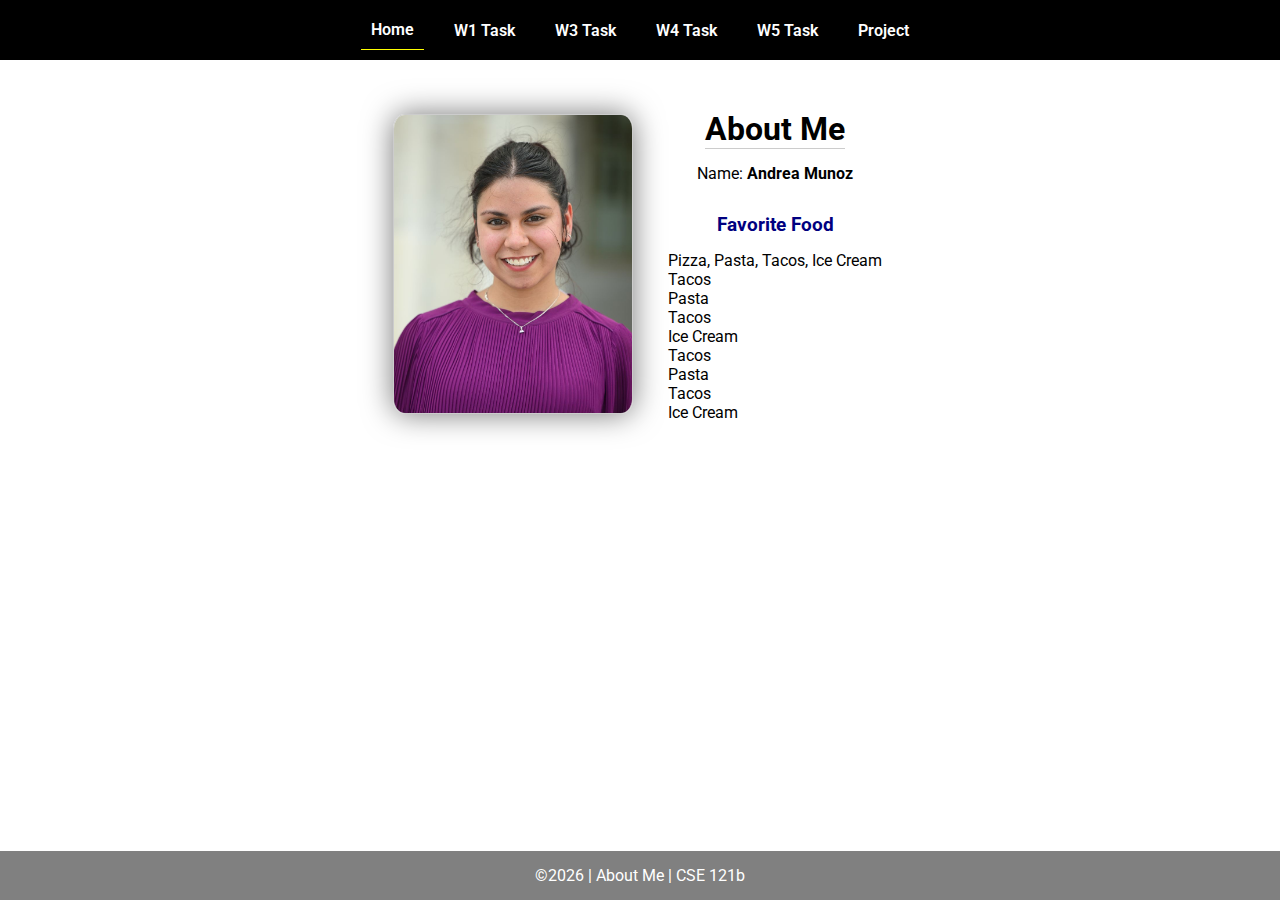
<file: index.html>
<!DOCTYPE html>
<html lang="en">

<head>
  <meta charset="UTF-8">
  <meta name="viewport" content="width=device-width, initial-scale=1.0">
  <title>About Me | CSE 121b | W02: Programming Tasks</title>
  <link rel="preconnect" href="https://fonts.googleapis.com">
  <link rel="preconnect" href="https://fonts.gstatic.com" crossorigin>
  <link href="https://fonts.googleapis.com/css2?family=Roboto:wght@400;600&display=swap"
    rel="stylesheet">
  <link rel="stylesheet" href="styles/main.css">
</head>

<body>
  <nav>
    <ul id="menu">
      <li><a id="toggleMenu">&equiv;</a></li>
      <li><a href="index.html" class="active">Home</a></li>
      <li><a href="w01-task.html">W1 Task</a></li>
      <li><a href="w03-task.html">W3 Task</a></li>
      <li><a href="w04-task.html">W4 Task</a></li>
      <li><a href="w05-task.html">W5 Task</a></li>
      <li><a href="project.html">Project</a></li>
    </ul>
  </nav>
  <main id="home">
    <picture>
      <img id="profilePicture" alt="Placeholder Image">
    </picture>
    <section>
      <h1>About Me</h1>
      <div class="info">Name: <span id="name"></span></div>
      <h2>Favorite Food</h2>
      <div class="block" id="food"></div>
    </section>
  </main>
  <footer>
    &copy;<span id="year"></span> | About Me | CSE 121b
  </footer>
  <script src="scripts/main.js" defer></script>
  <script src="scripts/w02-task.js" defer></script>
</body>

</html>
</file>
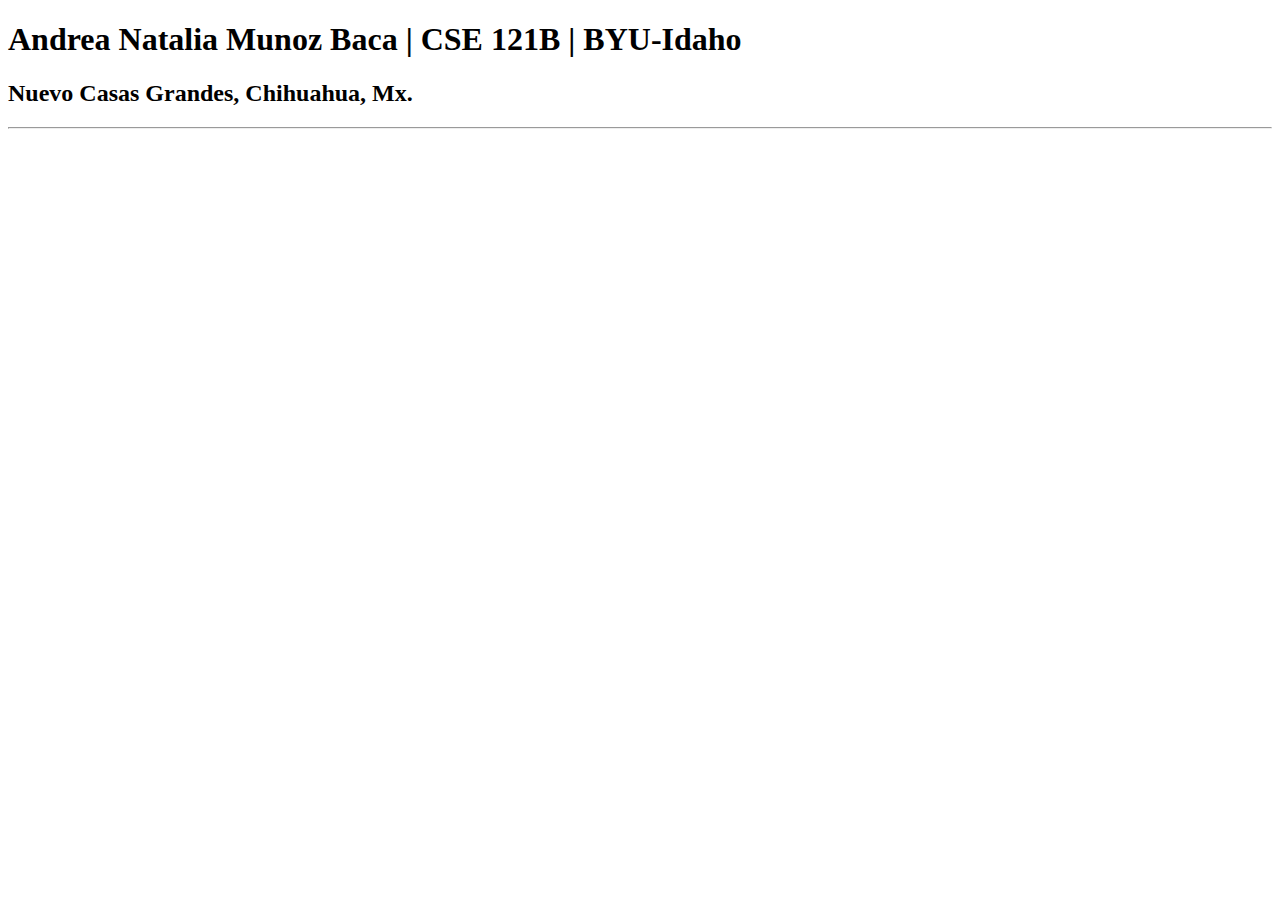
<file: index-old.html>
<!DOCTYPE html>
<html lang="en">
<head>
    <meta charset="UTF-8">
    <meta http-equiv="X-UA-Compatible" content="IE=edge">
    <meta name="viewport" content="width=device-width, initial-scale=1.0">
    <title>Andrea Natalia Munoz Baca | CSE 121B | BYU-Idaho</title>
</head>
<body>
    <h1> Andrea Natalia Munoz Baca | CSE 121B | BYU-Idaho </h1>
    <h2> Nuevo Casas Grandes, Chihuahua, Mx. </h2>
    <hr>
</body>
</html>
</file>
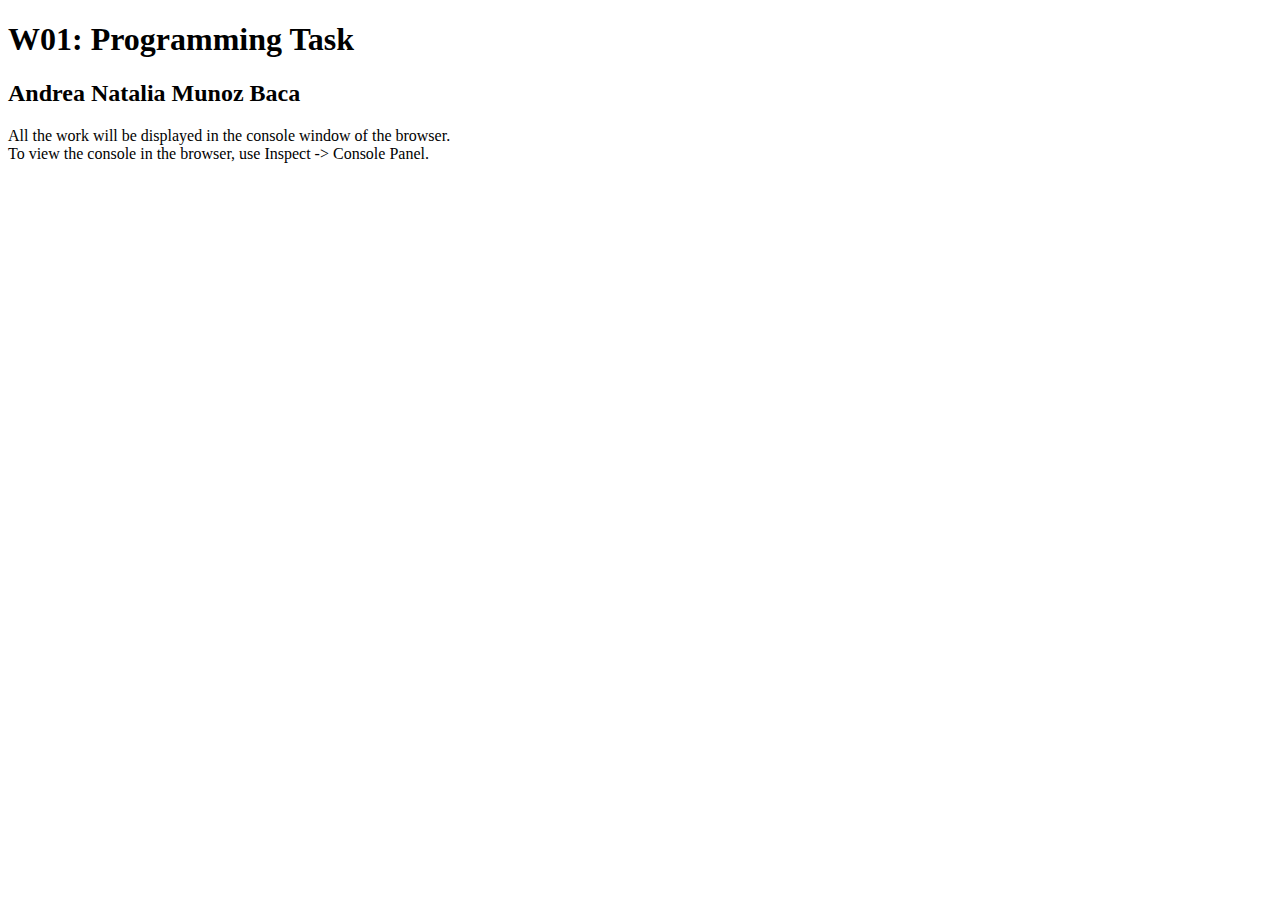
<file: w01-task.html>
<!DOCTYPE html>
<html lang="en">

<head>
  <meta charset="UTF-8">
  <meta name="viewport" content="width=device-width, initial-scale=1.0">
  <title>W01: Programming Task</title>
</head>

<body>
  <h1>W01: Programming Task</h1>
  <h2>Andrea Natalia Munoz Baca</h2>
  <p>All the work will be displayed in the console window of the browser.
    <br>To view the console in the browser, use Inspect -> Console Panel.
  </p>

  <script src="scripts/w01-task.js"></script>

</body>
</html>
</file>
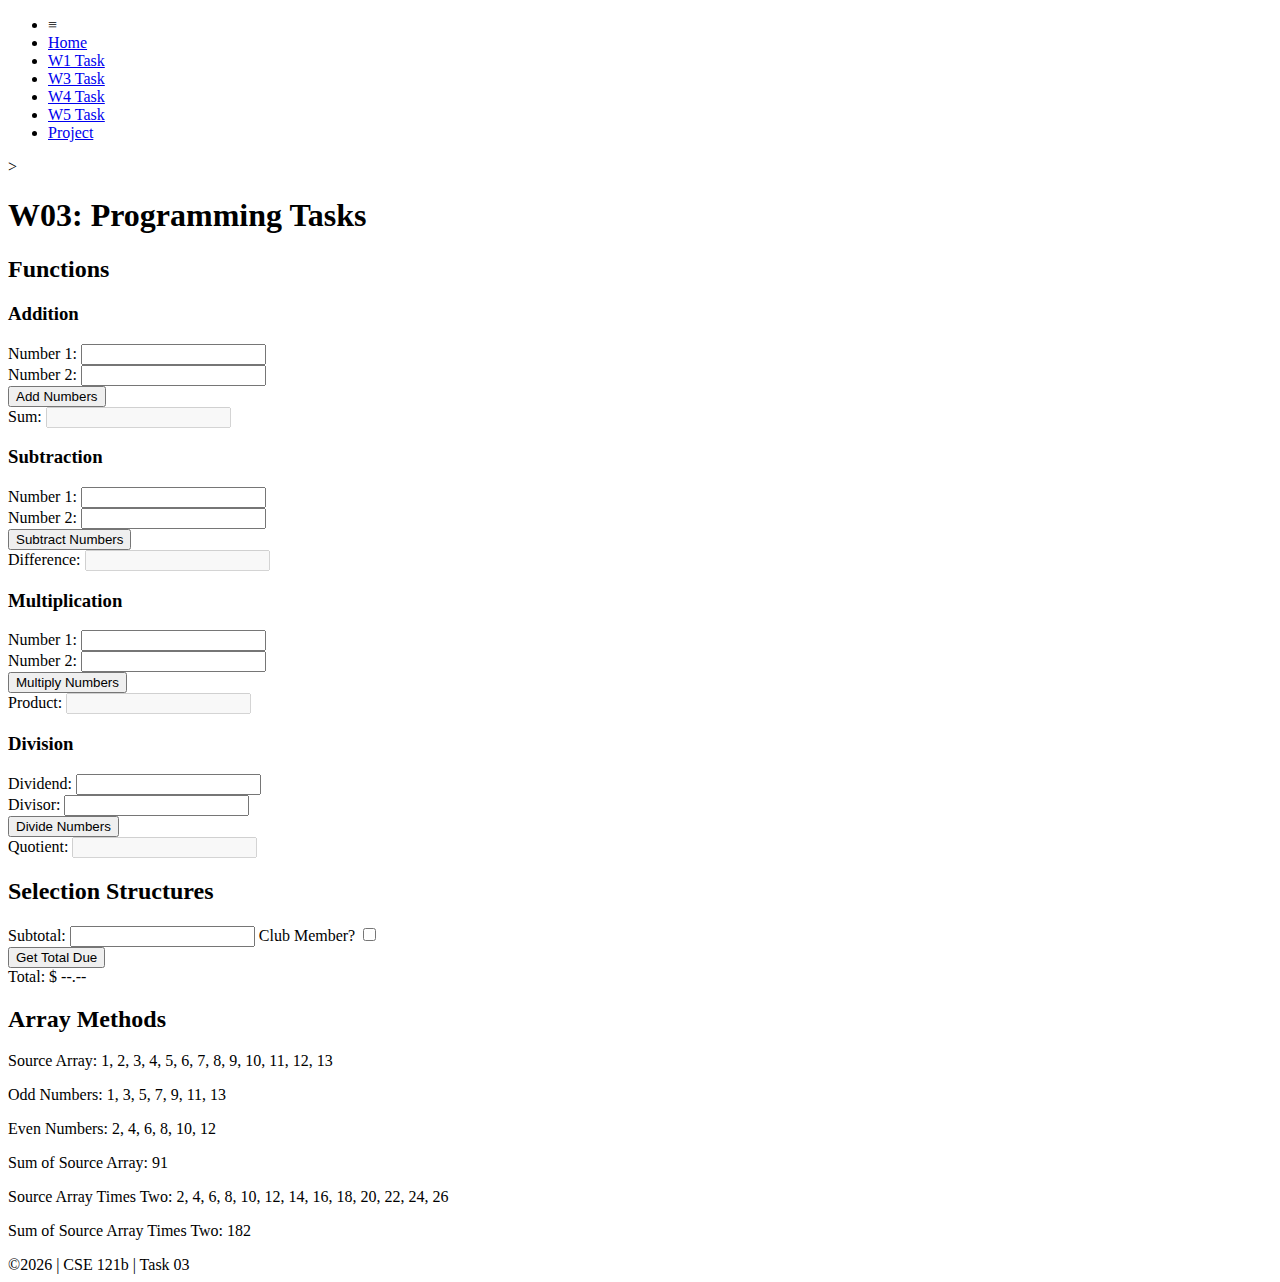
<file: w03-task.html>
<!DOCTYPE html>
<html lang="en">

<head>
    <meta charset="UTF-8">
    <meta name="viewport" content="width=device-width, initial-scale=1.0">
    <title>CSE 121b | W03: Programming Tasks</title>

</head>

<body>
    <nav>
        <ul id="menu">
            <li><a id="toggleMenu">&equiv;</a></li>
            <li><a href="index.html">Home</a></li>
            <li><a href="w01-task.html">W1 Task</a></li>
            <li><a href="w03-task.html" class="active">W3 Task</a></li>
            <li><a href="w04-task.html">W4 Task</a></li>
            <li><a href="w05-task.html">W5 Task</a></li>
            <li><a href="project.html">Project</a></li>
        </ul>
    </nav>>
    <header>
        <h1>W03: Programming Tasks</h1>
    </header>
    <main id="task3">
        <section id="section1">
            <h2>Functions</h2>
            <article>
                <h3>Addition</h3>
                <div>
                    <label for="add1">Number 1:</label>
                    <input type="text" id="add1" name="add1">
                </div>
                <div>
                    <label for="add2">Number 2:</label>
                    <input type="text" id="add2" name="add2">
                </div>
                <div>
                    <input type="button" id="addNumbers" value="Add Numbers">
                </div>
                <div>
                    <label for="sum">Sum:</label>
                    <input type="text" id="sum" name="sum" disabled>
                </div>
            </article>
            <article>
                <h3>Subtraction</h3>
                <div>
                    <label for="subtract1">Number 1:</label>
                    <input type="text" id="subtract1" name="subtract1">
                </div>
                <div>
                    <label for="subtract2">Number 2:</label>
                    <input type="text" id="subtract2" name="subtract2">
                </div>
                <div>
                    <input type="button" id="subtractNumbers" value="Subtract Numbers">
                </div>
                <div>
                    <label for="difference">Difference:</label>
                    <input type="text" id="difference" name="difference" disabled>
                </div>
            </article>
            <article>
                <h3>Multiplication</h3>
                <div>
                    <label for="factor1">Number 1:</label>
                    <input type="text" id="factor1" name="factor1">
                </div>
                <div>
                    <label for="factor2">Number 2:</label>
                    <input type="text" id="factor2" name="factor2">
                </div>
                <div>
                    <input type="button" id="multiplyNumbers" value="Multiply Numbers">
                </div>
                <div>
                    <label for="product">Product:</label>
                    <input type="text" id="product" name="product" disabled>
                </div>
            </article>
            <article>
                <h3>Division</h3>
                <div>
                    <label for="dividend">Dividend:</label>
                    <input type="text" id="dividend" name="dividend">
                </div>
                <div>
                    <label for="divisor">Divisor:</label>
                    <input type="text" id="divisor" name="divisor">
                </div>
                <div>
                    <input type="button" id="divideNumbers" value="Divide Numbers">
                </div>
                <div>
                    <label for="quotient">Quotient:</label>
                    <input type="text" id="quotient" name="quotient" disabled>
                </div>
            </article>
        </section>
        <div>
            <section id="section2">
                <h2>Selection Structures</h2>
                <label class="right">Subtotal:
                    <input type="number" id="subtotal" size="5">
                </label>
                <label class="middle right">
                    Club Member?
                    <input type="checkbox" id="member">
                </label>
                <div class="right">
                    <input type="button" id="getTotal" value="Get Total Due">
                </div>
                <div class="right">Total:
                    <span class="larger" id="total">$ --.--</span>
                </div>
            </section>
            <section id="section3">
                <h2>Array Methods</h2>
                <p>
                    Source Array: <span id="array"></span>
                    
                </p>
                <p>
                    Odd Numbers: <span id="odds"></span>
                </p>
                <p>
                    Even Numbers: <span id="evens"></span>
                </p>
                <p>
                    Sum of Source Array: <span id="sumOfArray"></span>
                </p>
                <p>
                    Source Array Times Two: <span id="multiplied"></span>
                </p>
                <p>
                    Sum of Source Array Times Two: <span id="sumOfMultiplied"></span>
                </p>
            </section>
        </div>
    </main>
    <footer>
        &copy;<span id="year"></span> | CSE 121b | Task 03
    </footer>
    <script src="scripts/main.js"></script>
    <script>
        document.getElementById("year").innerHTML = new Date().getFullYear();
    </script>
    <script src="scripts/w03-task.js"></script>
</body>

</html>
</file>
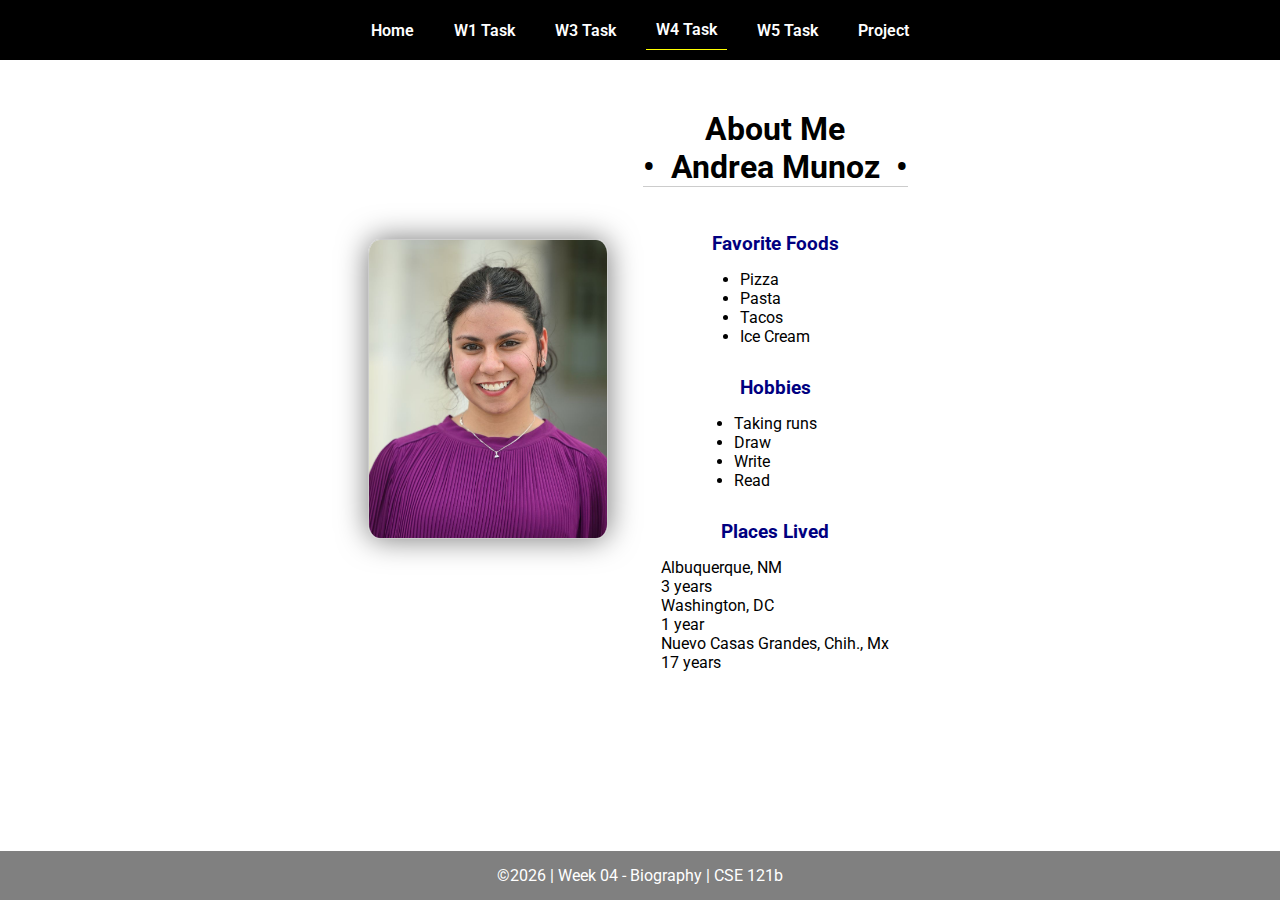
<file: w04-task.html>
<!DOCTYPE html>
<html lang="en">

<head>
  <meta charset="UTF-8">
  <meta name="viewport" content="width=device-width, initial-scale=1.0">
  <title>CSE 121b | W04: Programming Tasks</title>
  <link rel="preconnect" href="https://fonts.googleapis.com">
  <link rel="preconnect" href="https://fonts.gstatic.com" crossorigin>
  <link href="https://fonts.googleapis.com/css2?family=Roboto:wght@400;600&display=swap"
    rel="stylesheet">
  <link rel="stylesheet" href="styles/main.css">
</head>

<body>
  <nav>
    <ul id="menu">
      <li><a id="toggleMenu">&equiv;</a></li>
      <li><a href="index.html">Home</a></li>
      <li><a href="w01-task.html">W1 Task</a></li>
      <li><a href="w03-task.html">W3 Task</a></li>
      <li><a href="w04-task.html" class="active">W4 Task</a></li>
      <li><a href="w05-task.html">W5 Task</a></li>
      <li><a href="project.html">Project</a></li>
    </ul>
  </nav>
  <main id="home">
    <picture>
      <img id="photo" src="images/placeholder.jpg" alt="Placeholder Image">
    </picture>
    <section>
      <h1>About Me<br>• &nbsp;<span id="name"></span>&nbsp; •</h1>
      <h2>Favorite Foods</h2>
      <ul id="favorite-foods"></ul>
      <h2>Hobbies</h2>
      <ul id="hobbies"></ul>
      <h2>Places Lived</h2>
      <dl id="places-lived"></dl>
    </section>
  </main>

  <footer>
    &copy;<span id="year"></span> | Week 04 - Biography | CSE 121b
  </footer>
  <script src="scripts/main.js"></script>
  <script>
    document.getElementById("year").innerHTML = new Date().getFullYear();
  </script>
  <script src="scripts/w04-task.js"></script>
</body>

</html>
</file>
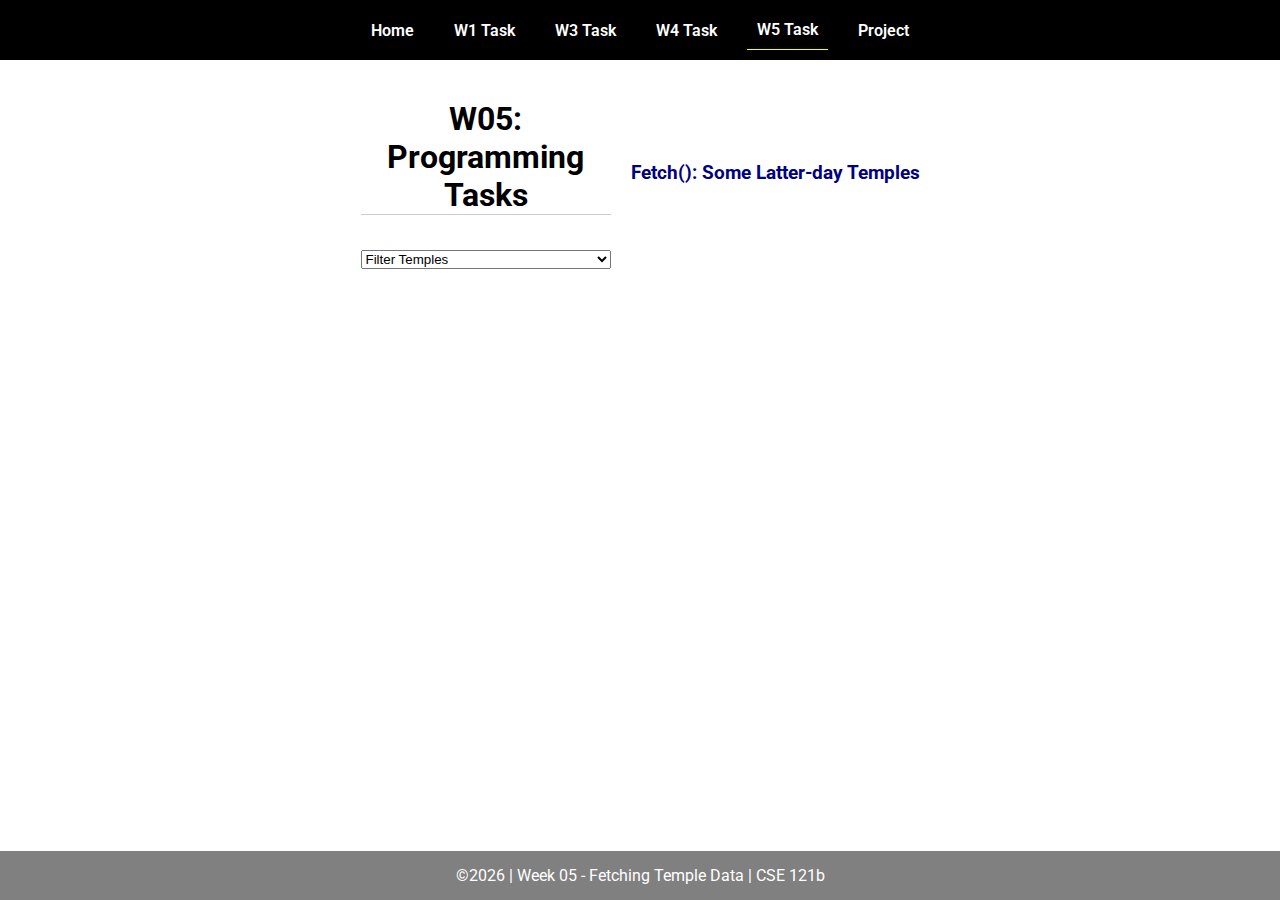
<file: w05-task.html>
<!DOCTYPE html>
<html lang="en">

<head>
  <meta charset="UTF-8">
  <meta name="viewport" content="width=device-width, initial-scale=1.0">
  <title>CSE 121b | W05: Programming Tasks</title>
  <link rel="preconnect" href="https://fonts.googleapis.com">
  <link rel="preconnect" href="https://fonts.gstatic.com" crossorigin>
  <link href="https://fonts.googleapis.com/css2?family=Roboto:wght@400;600&display=swap"
    rel="stylesheet">
  <link rel="stylesheet" href="styles/main.css">
</head>

<body>
  <nav>
    <ul id="menu">
      <li><a id="toggleMenu">&equiv;</a></li>
      <li><a href="index.html">Home</a></li>
      <li><a href="w01-task.html">W1 Task</a></li>
      <li><a href="w03-task.html">W3 Task</a></li>
      <li><a href="w04-task.html">W4 Task</a></li>
      <li><a href="w05-task.html" class="active">W5 Task</a></li>
      <li><a href="project.html">Project</a></li>
    </ul>
  </nav>
  <main id="gridly">
    <h1>W05: Programming Tasks</h1>
    <h2>Fetch(): Some Latter-day Temples</h2>

    <select id="sortBy" title="Choose a data filter.">
      <option value="" disabled selected>Filter Temples</option>
      <option value="utah">Utah</option>
      <option value="notutah">Outside of Utah</option>
      <option value="older">Built Before 1950</option>
      <option value="all">No Filter</option>
    </select>

    <div id="temples">
    </div>
  </main>


  <footer>
    &copy;<span id="year"></span> | Week 05 - Fetching Temple Data | CSE 121b
  </footer>
  <script src="scripts/main.js"></script>
  <script>
    document.getElementById("year").innerHTML = new Date().getFullYear();
  </script>
  <script src="scripts/w05-task.js"></script>
</body>

</html>
</file>
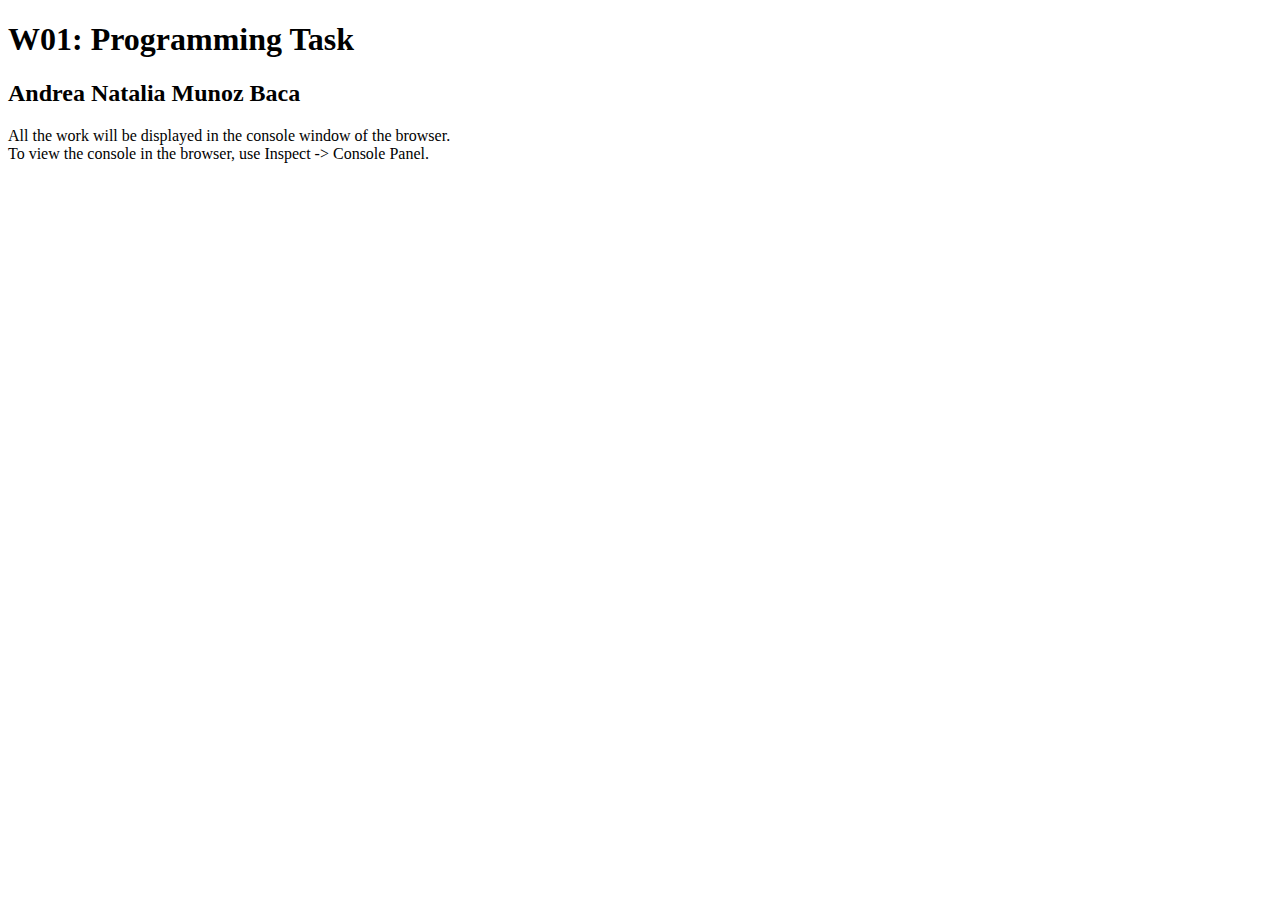
<file: w01-task/w01-task.html>
<!DOCTYPE html>
<html lang="en">

<head>
  <meta charset="UTF-8">
  <meta name="viewport" content="width=device-width, initial-scale=1.0">
  <title>W01: Programming Task</title>
</head>

<body>
  <h1>W01: Programming Task</h1>
  <h2>Andrea Natalia Munoz Baca</h2>
  <p>All the work will be displayed in the console window of the browser.
    <br>To view the console in the browser, use Inspect -> Console Panel.
  </p>

  <script src="w01-task.js"></script>

</body>
</html>
</file>
<file: styles/main.css>
/* Universal Selector */
* {
    margin: 0;
    padding: 0;
    box-sizing: border-box;
}

/* HTML Selectors */
body {
    font-family: 'Roboto', Helvetica, sans-serif;
}

nav {
    background-color: black;
    width: 100%;
    position: fixed;
    top: 0;
}

nav ul {
    display: flex;
    flex-direction: column;
    align-items: center;
    max-width: fit-content;
    margin: 0 auto;
}

nav ul li {
    flex: 1 1 auto;
}

nav ul li:first-child {
    display: block;
    font-size: 2rem;
}

nav ul li:first-child a {
    padding: 1px 10px;
}

nav ul li {
    display: none;
    list-style: none;
    margin: 10px;
}

nav ul li a {
    display: block;
    padding: 10px;
    text-decoration: none;
    font-weight: 600;
    color: white;
    text-align: center;
}

nav ul li a:hover {
    background-color: #efefef;
    color: black;
}

h1, h2 {
    text-align: center;
    margin-bottom: 15px;

}

h1 {
border-bottom: 1px solid #ccc;
}

h2 {
    font-size: 1.2rem;
    color: navy;
    text-align: center;
    margin-top: 30px;
}

main {
    margin-top: 125px;
    display: grid;
    grid-template-columns: 1fr 2fr;
    grid-gap: 20px;
    align-items: center;
    justify-content: center;
}

picture {
    margin: 0 auto;
}

picture img {
    width: 240px;
    height: auto;
    border-radius: 5%;
    border: 1px solid #ccc;
    box-shadow: 0 0 30px #777;
}

section {
    display: flex;
    flex-direction: column;
    align-items: center;
    margin: 10px
}

label {
    margin: 15px 0;
}

footer {
    background-color: gray;
    color: white;
    padding: 15px;
    text-align: center;
    width: 100%;
    position: fixed;
    bottom: 0;
}

/* Class Selectors */
.active {
    border-bottom: 1px solid yellow;
}

.open li {
    display: block;
}

.block {
    display: block;
}

/* ID Selectors */

/* Media Queries */
@media only screen and (min-width: 32.5em) {
    nav ul {
        flex-direction: row;
    }

    nav ul li:first-child {
        display: none;
    }

    nav ul li {
        display: block;
    }

    main {
        margin: 100px auto 20px;
        grid-template-columns: 250px 1fr;
        max-width: -moz-fit-content;
        max-width: fit-content;

    }

}
</file>
